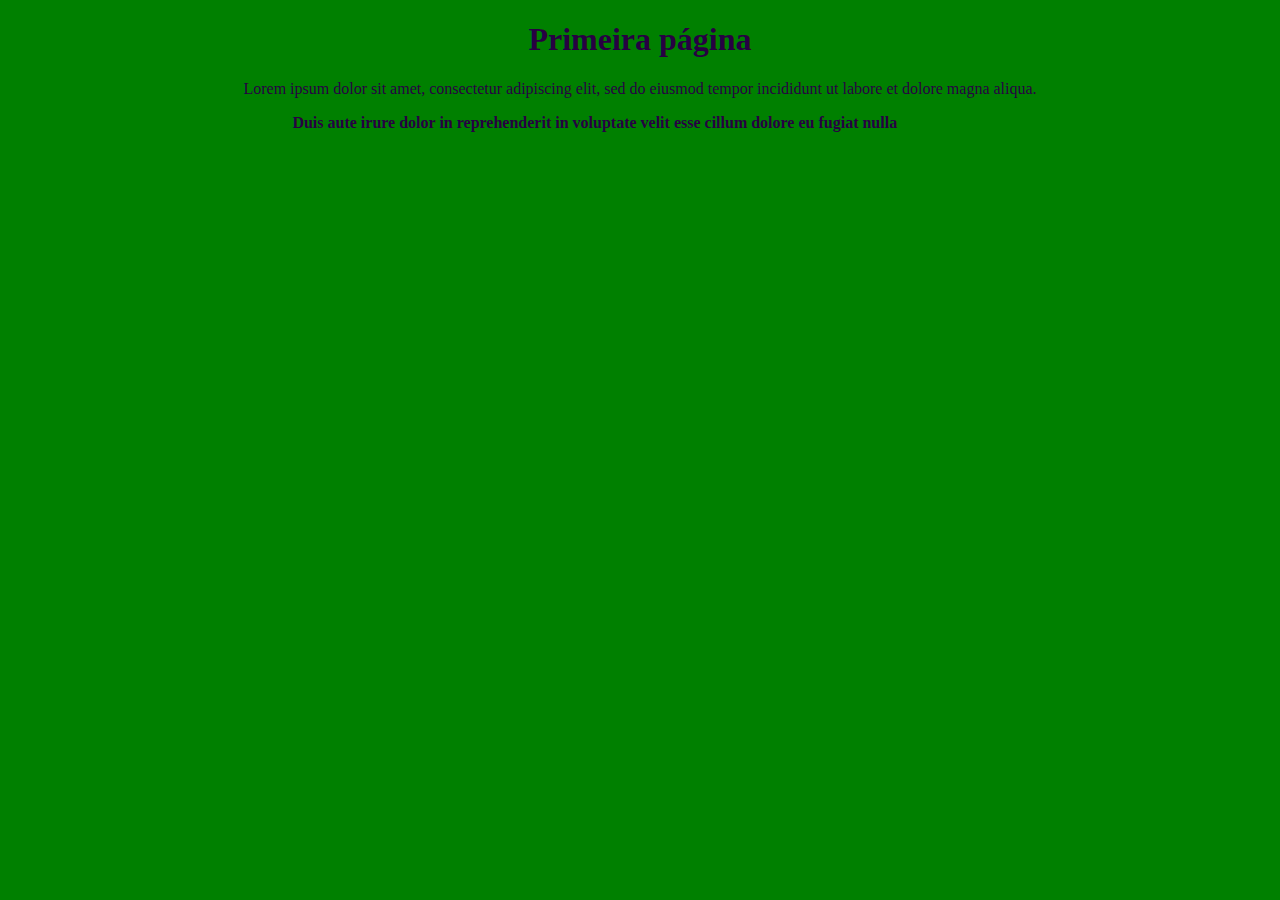
<file: Exercicio 1/index.html>
<!DOCTYPE html>
<html>
	<head>
		<link rel="stylesheet" type="text/css" href="estilo.css">
		<meta charset="UTF-8">
		<title>Página teste</title>
	</head>
		<body>
		<h1>Primeira página</h1>
		<p>Lorem ipsum dolor  sit amet, consectetur adipiscing elit, sed do eiusmod tempor incididunt <span class="negrito"> ut labore et dolore magna aliqua. 
		</p>
		<p class="negrito" id="destaque"> Duis aute irure dolor in reprehenderit in voluptate velit esse cillum dolore eu fugiat nulla <a href="http://www.google.com/">pariatur.</a></p>
	</body>
</html>
</file>
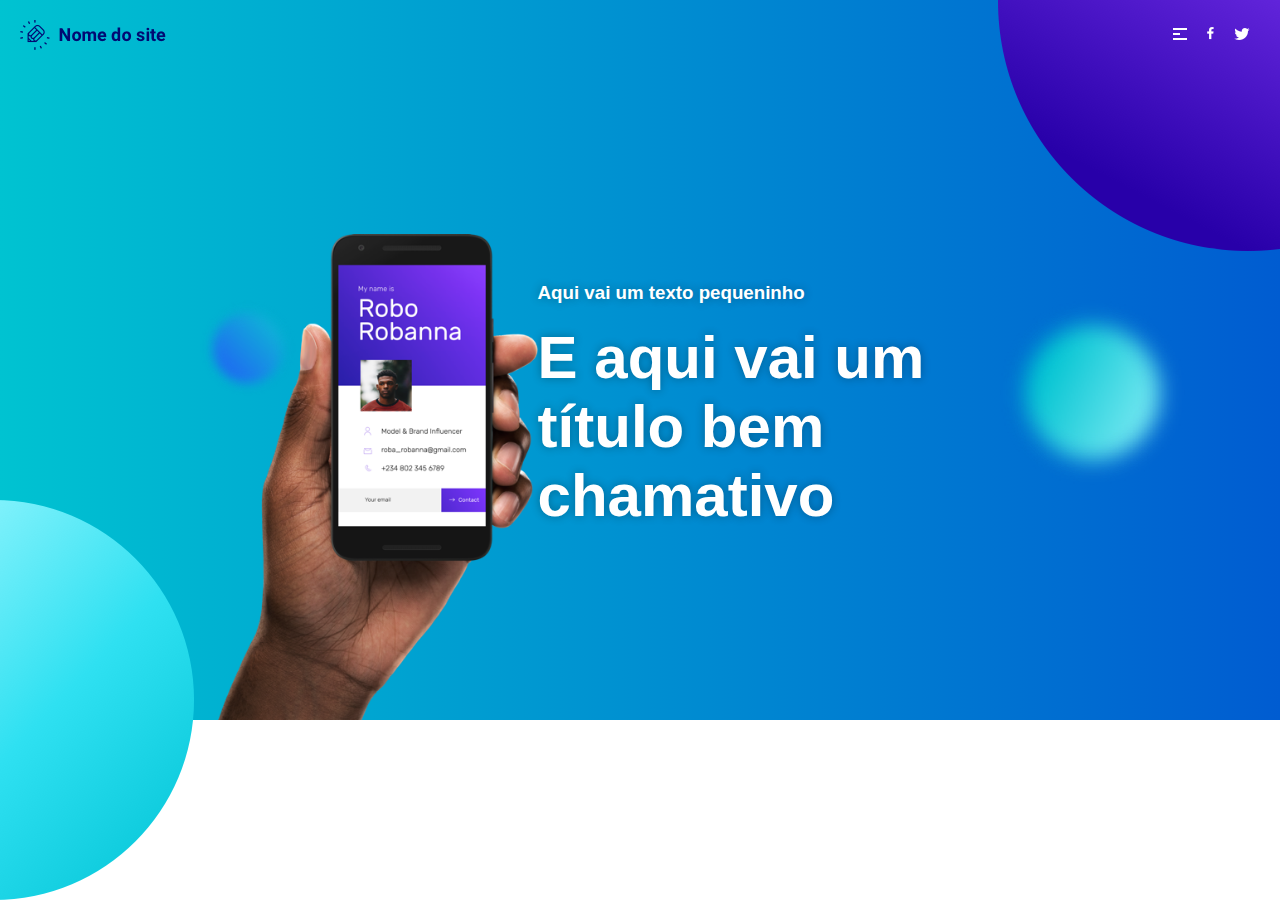
<file: Exercício 2/Exercicio 2/index.html>
<!DOCTYPE html>
<html>
<head>
	<title>Exercicio 02</title>
	<meta charset="utf-8">
	<link rel="stylesheet" type="text/css" href="estilo.css">
</head>
<body>
	<div class="fundo">
		<img src="imagens/logo.png" class="logo">
		<div class="bolaroxa">
			<ul>
				<li>
					<a href="#"><img src="imagens/menu.png"></a>
				</li>
				<li>
					<a href="#"><img src="imagens/facebook.png"></a>
				</li>
				<li>
					<a href="#"><img src="imagens/twitter.png"></a>
				</li>
			</ul>		
		</div>
		<img src="imagens/mao.png" class="mao">
		<div class="texto">
			<h3>Aqui vai um texto pequeninho</h3>
			<h1>E aqui vai um título bem chamativo</h1>
		</div>
	</div>
	<div class="bolaazul"></div>
	<div class="rodape"></div>
</body>
</html>
</file>
<file: Exercicio 1/estilo.css>
body {
	background: green;
	text-align: center;
	color: #270042;
}

p a {
	color: green;
	font-family: "Courier"
}

a {
	color:red;
}

p.negrito {

	font-weight: bold;
	text-decoration: underline;
}

#destaque {
	text-decoration:  none;
}
</file>
<file: Exercício 2/Exercicio 2/estilo.css>
body {
	margin: 0;
	padding: 0;
}
.fundo {
	position: relative;
	height: 80vh;
	background: url("imagens/bolafundo1.png") no-repeat 200px 300px,
				url("imagens/bolafundo2.png") no-repeat 1000px 300px,
			linear-gradient(to right, #00c3d1 0%,#005cd1 100%);
}
.logo {
	position: absolute; /*para o elemento ficar a frente do texto*/
	top: 20px;
	left: 20px;
}

.bolaroxa {
	width: 282px;
	height: 255px;
	background-image: url("imagens/bolaroxa.png");
	background-repeat: no-repeat;
	background-position: top left; 
	position: fixed;
	right: 0;
	top: 0;
	z-index: 5; /* posição do objeto no eixo z*/
}
.bolaroxa ul {
	position: absolute;
	top: 10px;
	right: 30px;
	display: flex;
	list-style: none;
}

.bolaroxa ul li {
	margin-left: 20px;
}

.mao {
	position: absolute;
	left: 17%;
	bottom: 0;
	width: 320px;
}

.fundo .texto {
	position: absolute;
	left: 42%;
	width: 400px;
	bottom: 150px;
	color: white;
	font-family: Arial;
	text-shadow: 0px 0px 10px rgba(0,0,0,0.3);
}

.fundo .texto h1 {
	font-size: 60px;
	margin-top: 0;
}

.bolaazul {
	width: 194px;
	height: 400px;
	background-image: url("imagens/bolaazul.png");
	background-repeat: no-repeat;
	position: absolute;
	bottom: 0;
	left: 0;

}
</file>
